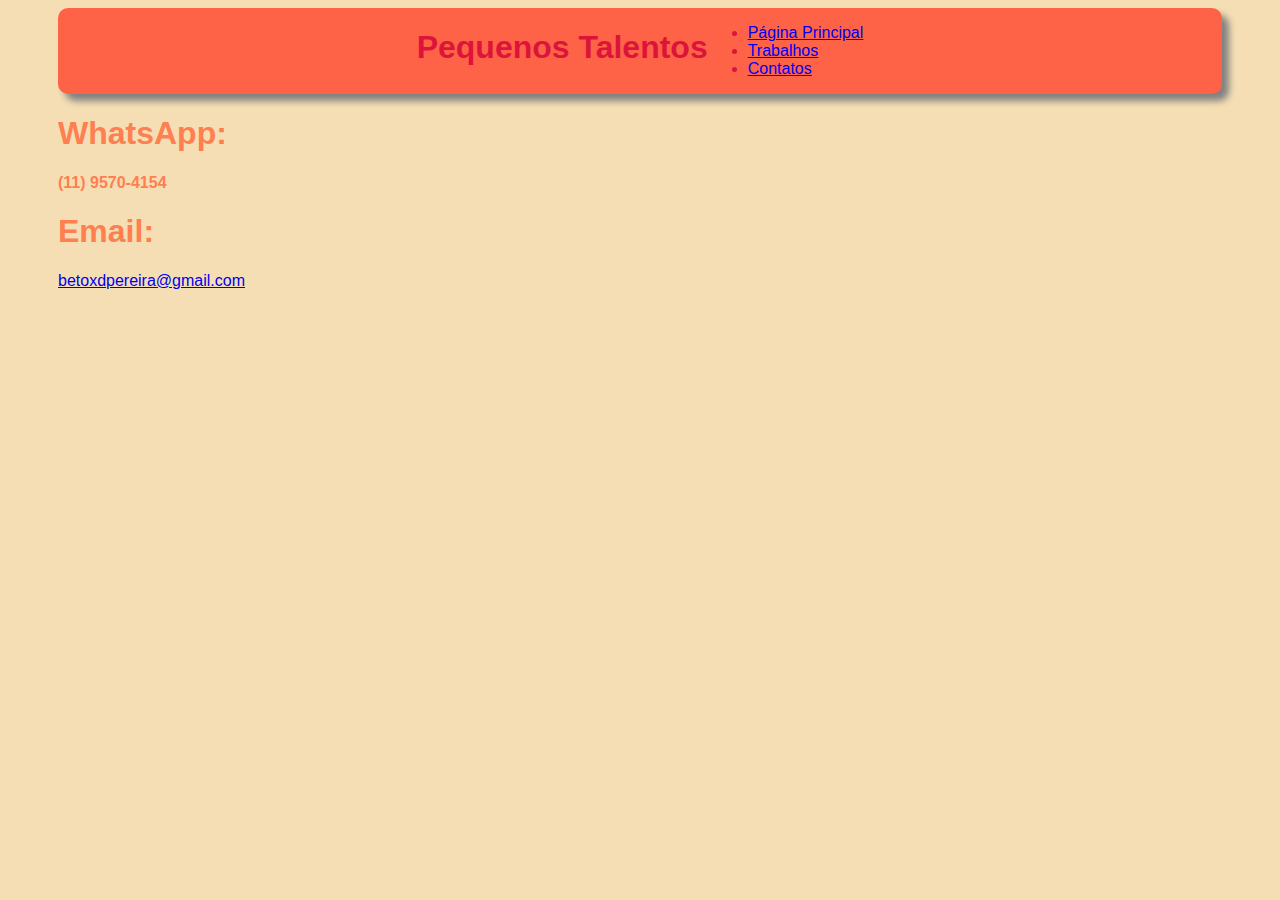
<file: contatos.html>
<!DOCTYPE html>
<html lang="en">
<head>
    <meta charset="UTF-8">
    <meta name="viewport" content="width=device-width, initial-scale=1.0">
    <title>Pequeno Talentos</title>
    <link rel="stylesheet" href="estilo/tema.css">
</head>
<body>
    <div class="container">
        <nav>
            <h1> Pequenos Talentos</h1>
            <ul>
                <li>
                    <a  href="index.html">Página Principal</a>
                </li>
                <li>
                    <a href="trabalhos.html">Trabalhos</a>
                </li>
                <li>
                    <a href="contatos.html">Contatos</a>
                </li>
            </ul>
        </nav>
        <header>
            <div>
                <h1>
                    WhatsApp:
                </h1>
                <p>
                    <b>(11) 9570-4154</b>
                </p>
                <h1>
                    Email:
                </h1>
                <p>
                    <a  href="mailto:betoxdpereira@gmail.com">betoxdpereira@gmail.com</a>
                </p>
            </div>
        </header>
    </div>
</body>
</html>
</file>
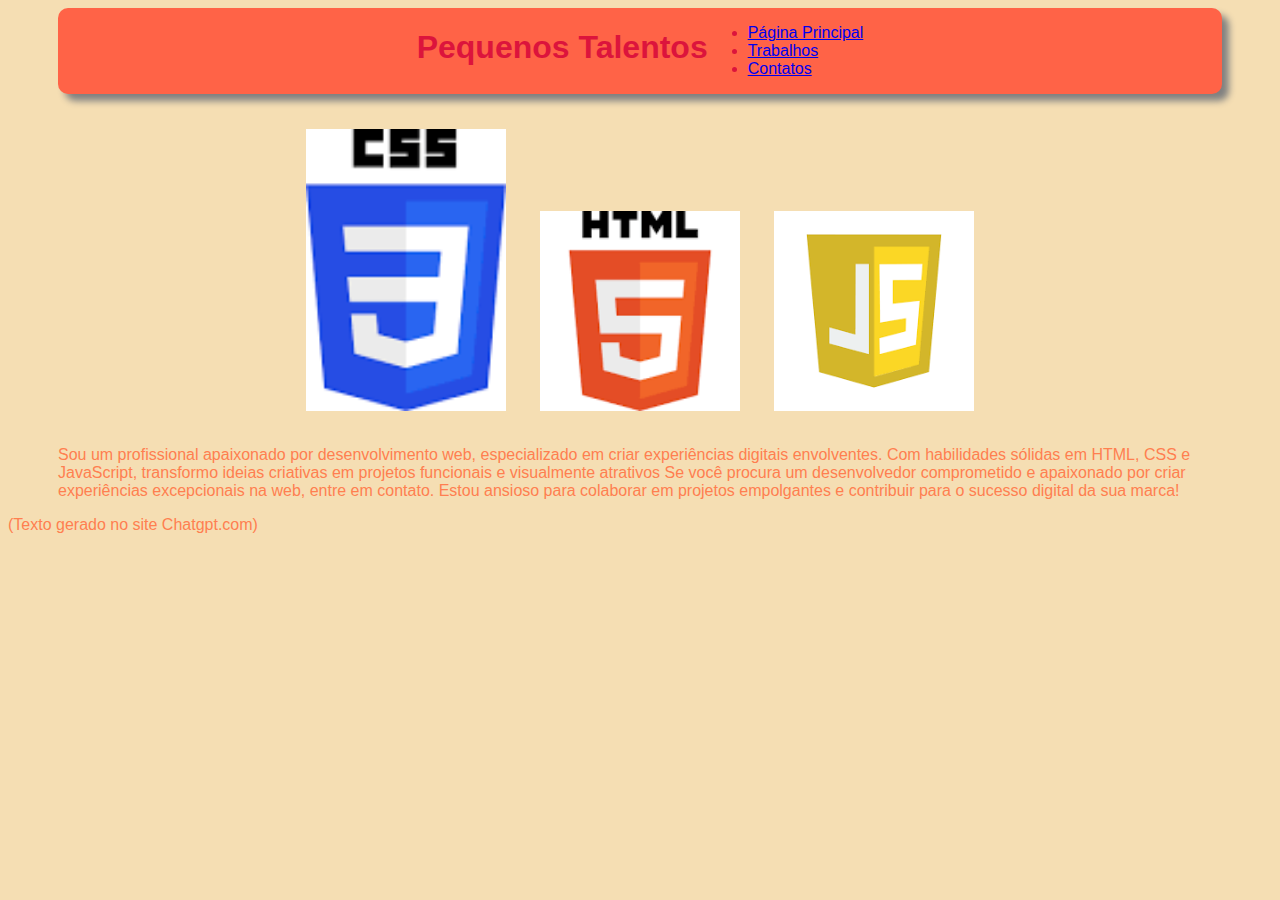
<file: trabalhos.html>
<!DOCTYPE html>
<html lang="en">
<head>
       <meta charset="UTF-8">
       <meta name="viewport" content="width=device-width, initial-scale=1.0">
       <title>Pequeno Talentos</title>
       <link rel="stylesheet" href="estilo/tema.css">
</head>
<body>
    <div class="container">
        <nav>
            <h1> Pequenos Talentos</h1>
               <ul>
                    <li>
                       <a  href="index.html">Página Principal</a>
                    </li>
                    <li>
                        <a href="trabalhos.html">Trabalhos</a>
                    </li>
                    <li>
                        <a href="contatos.html">Contatos</a>
                    </li>
                </ul>
        </nav>
         <header>
        <div class="imagens-espaçadas">
            <div class="container-img">
              <img src= "[data-uri]" width="200" class="centralizar">
             </div>
             <div class="container-img">
                <img src="[data-uri]" width="200" class="centralizar">
            </div>
            <div class="container-img">
                <img src="[data-uri]" width="200" class="centralizar">
            </div>
        </div>
        </header>
        <main>
            <section>
                <p> 
                    Sou um profissional apaixonado por desenvolvimento web, especializado em criar experiências digitais envolventes. Com habilidades sólidas em HTML, CSS e JavaScript, transformo ideias criativas em projetos funcionais e visualmente atrativos
     Se você procura um desenvolvedor comprometido e apaixonado por criar experiências excepcionais na web, entre em contato. Estou ansioso para colaborar em projetos empolgantes e contribuir para o sucesso digital da sua marca!
                </p>
        </main>
    </div>
    <footer>
        (Texto gerado no site Chatgpt.com)
    </footer>
</body>
</html>
</file>
<file: estilo/tema.css>
body {
     color:coral;
    background-color: wheat;
    font-family: 'Segoe UI', Tahoma, Geneva, Verdana, sans-serif
}

nav {
    background-color:tomato;
    border-radius: 10px 10px 10px 10px;
    color:crimson;
    box-shadow: 7px 7px 7px gray ;
    display: flex;
    justify-content:center;
    margin-bottom: 20px;
}

.container{
    padding: 0px 50px;
}

.container-img{
    display: inline-block;
    margin: 15px;
}

.imagens-espaçadas{
    text-align: center;
}
</file>
